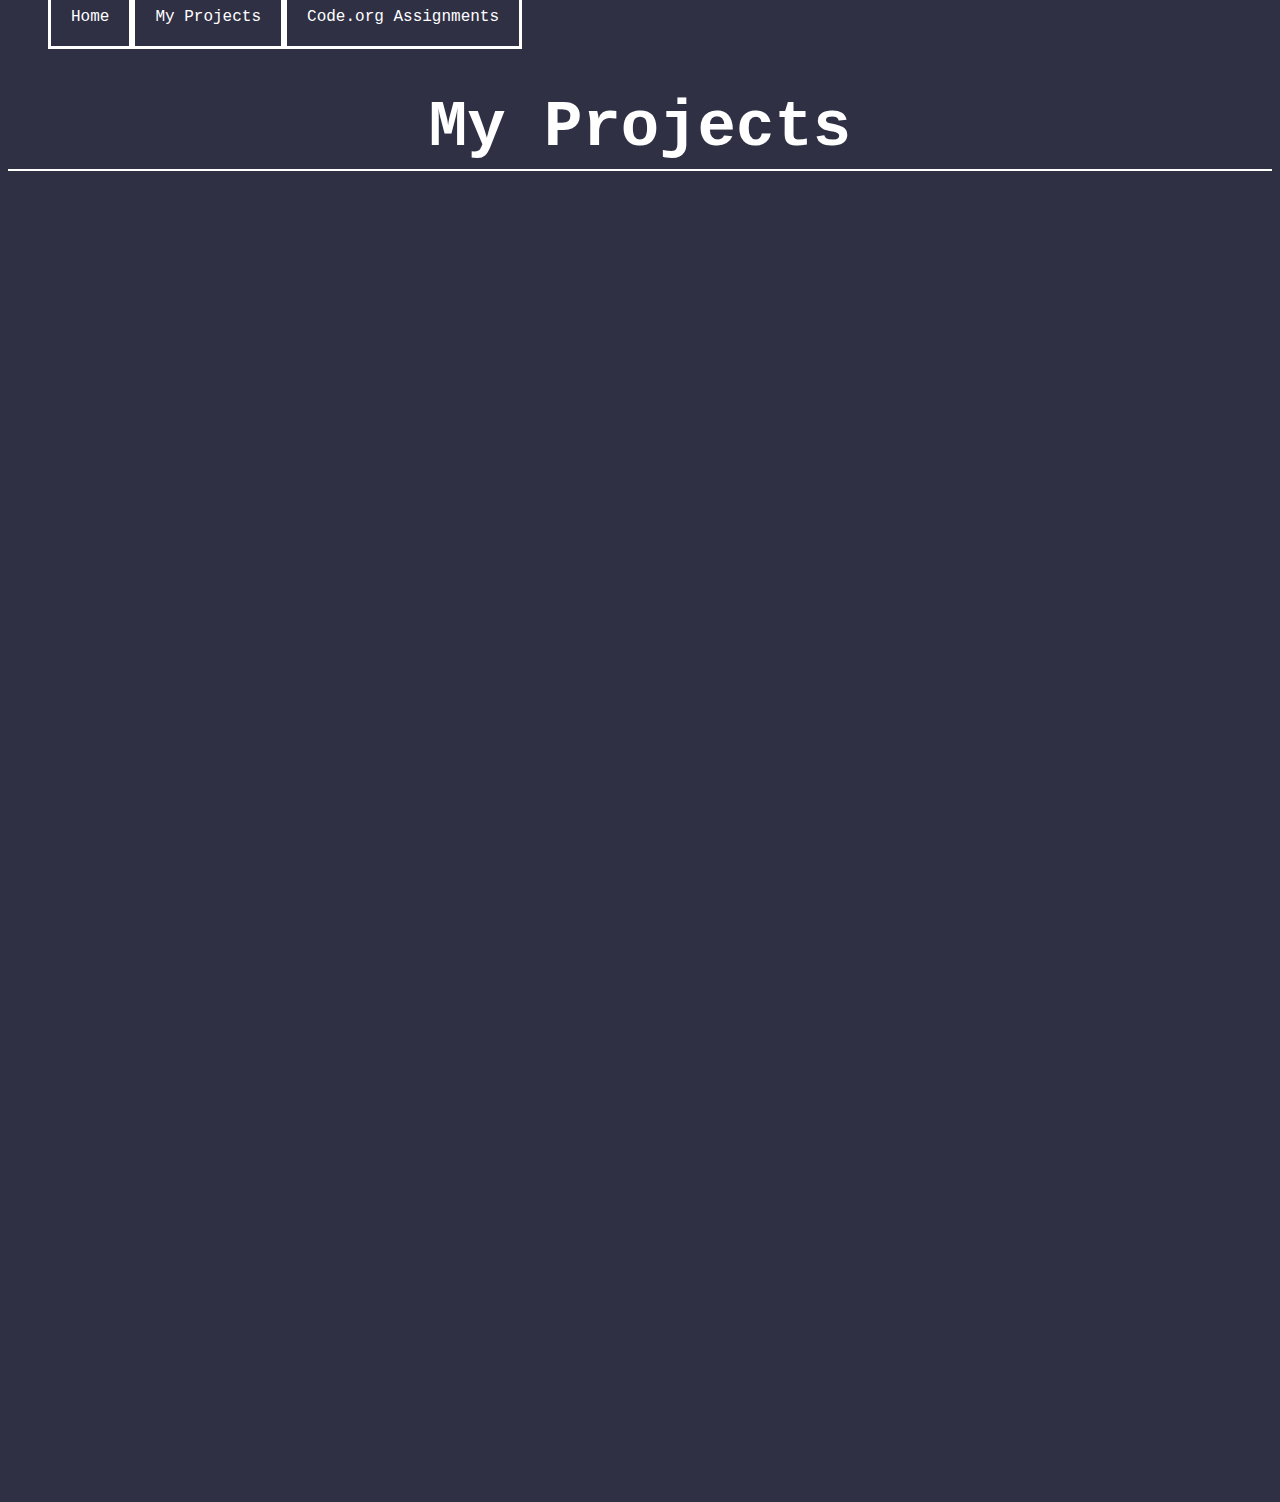
<file: index2.html>
<html>
  <head> <link rel="stylesheet" href="style2&3.css">
    <link rel = "https://www.google.com/url?sa=i&url=https%3A%2F%2Fflamingtext.com%2FName-Logos%2FTyler%2F&psig=AOvVaw0N6uYP_8AzSg1V64qu_XlY&ust=1702420385417000&source=images&cd=vfe&opi=89978449&ved=0CBIQjRxqFwoTCICI8qS4iIMDFQAAAAAdAAAAABAD">
    <title> Tyler Mazon's Website: My Projects </title>
    </link>
  </head>
  <body>
    <center>
    <ul>
      <li><a href = "index.html"> Home </a> </li>
      <li><a href = "index2.html"> My Projects </a> </li>
      <li><a href = "index3.html"> Code.org Assignments </a> </li>
    </ul>
      <br></br>
    <h1>My Projects</h1>
    <br></br>
    <iframe width="392" height="620" style="border: 0px;" src="https://studio.code.org/projects/applab/1VanPdFxU0ynEL7hEf1RGJ3unTeTTCSQMyCLCjCKfWA/embed?nosource"></iframe>
    <iframe width="392" height="620" style="border: 0px;" src="https://studio.code.org/projects/applab/puQFC0HzVtfMbmDetgvUlH8Ae0-Y995XYsHiFwcsOrH/embed?nosource"></iframe>
    <iframe width="392" height="620" style="border: 0px;" src="https://studio.code.org/projects/applab/HmnMot5E2Qy6ka5va5Z4V3-lUAnBaKoyqMM0sBrH39d/embed?nosource"></iframe>
    <iframe width="392" height="620" style="border: 0px;" src="https://studio.code.org/projects/applab/tzE4K8sGl1yPuaerA865CRT4xm-H7Uk8pzkELhUq9Ww/embed?nosource"></iframe>
  </body>
    </center>
</file>
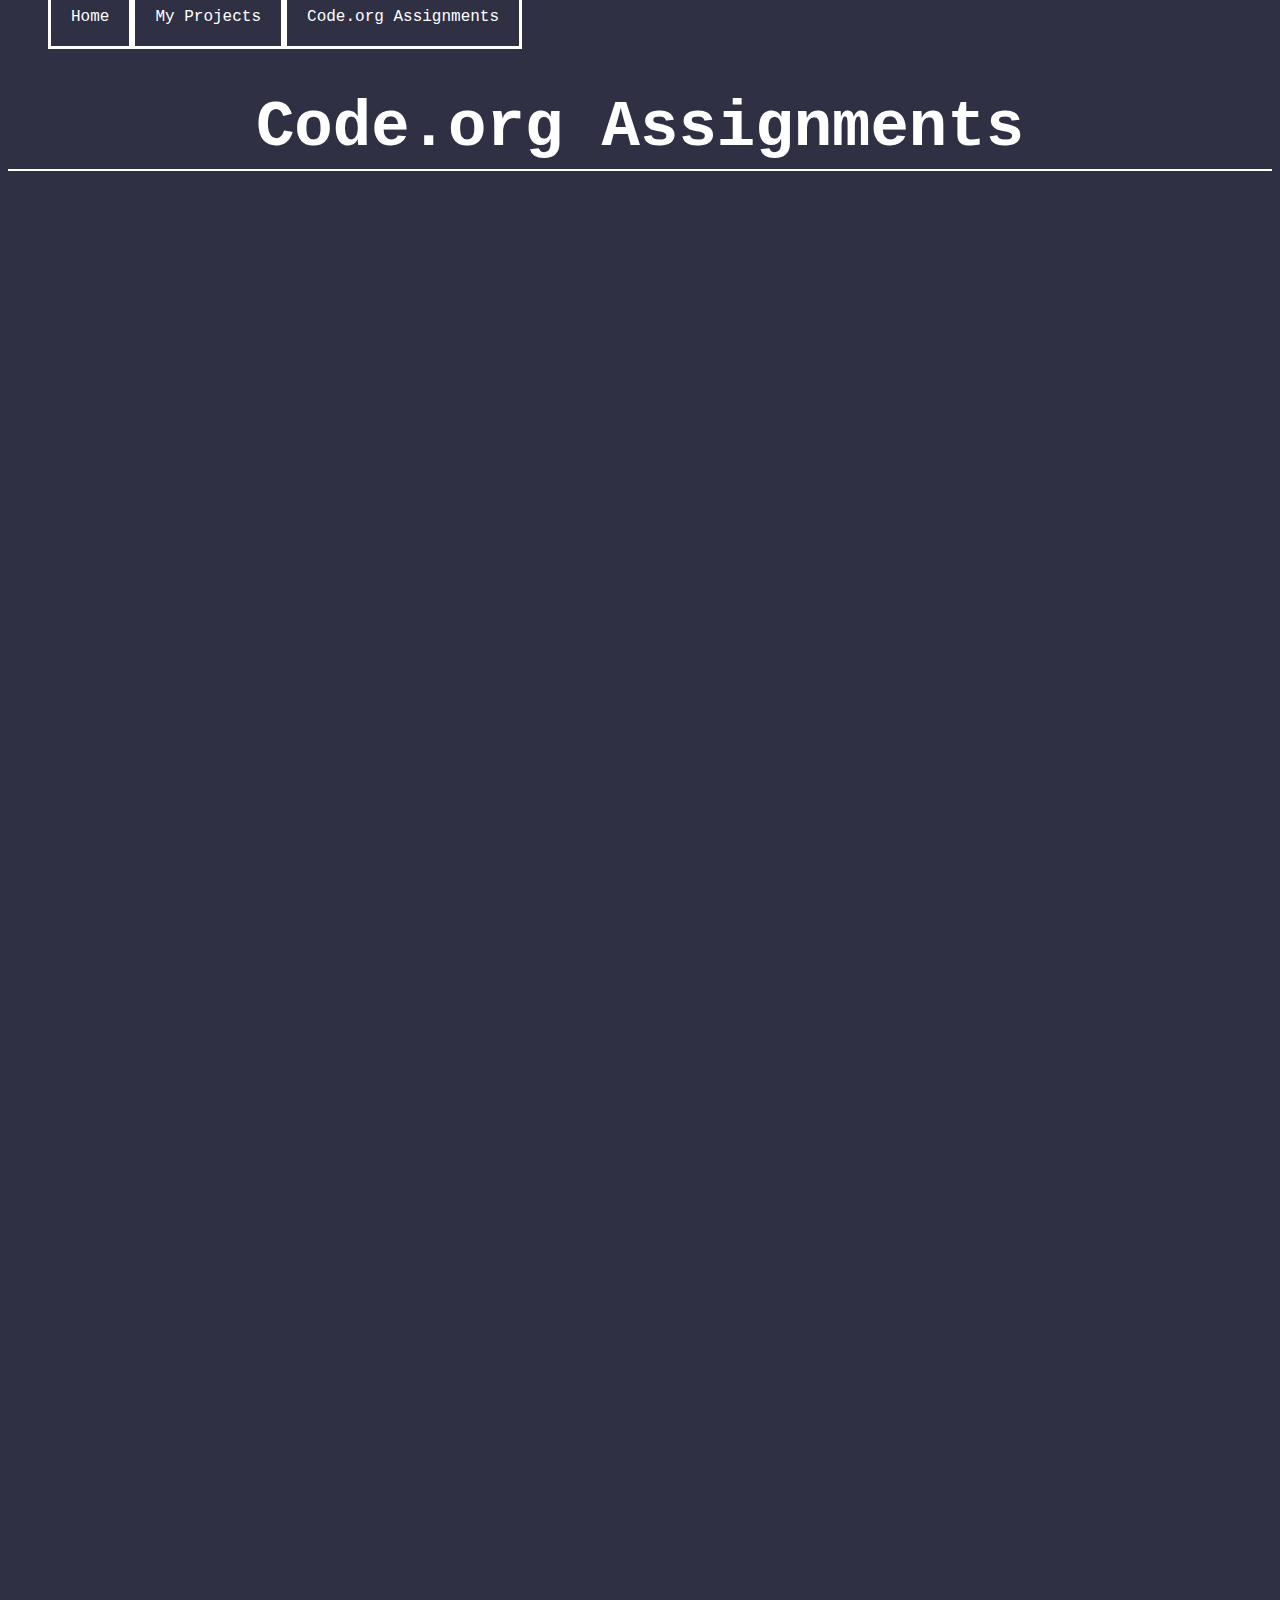
<file: index3.html>
<html>
  <head> <link rel="stylesheet" href="style2&3.css">
    <link rel = "https://www.google.com/url?sa=i&url=https%3A%2F%2Fflamingtext.com%2FName-Logos%2FTyler%2F&psig=AOvVaw0N6uYP_8AzSg1V64qu_XlY&ust=1702420385417000&source=images&cd=vfe&opi=89978449&ved=0CBIQjRxqFwoTCICI8qS4iIMDFQAAAAAdAAAAABAD">
    <title> Tyler Mazon's Website: Code.org Assignments </title>
    </link>
  </head>
  <body>
    <center>
    <ul>
      <li><a href = "index.html"> Home </a> </li>
      <li><a href = "index2.html"> My Projects </a> </li>
      <li><a href = "index3.html"> Code.org Assignments </a> </li>
    </ul>
      <br></br>
    <h1>Code.org Assignments</h1>
    <br></br>
    <iframe width="392" height="620" style="border: 0px;" src="https://studio.code.org/projects/applab/q2g8CYIKKUSUb3adiIiIL8HSRigtio0j5CucAADJZI6/embed?nosource"></iframe>
    <iframe width="392" height="620" style="border: 0px;" src="https://studio.code.org/projects/applab/-WSVHpWQF1-UtvaCJRPdOPt6N6apIpkj1AiCkPLx-3A/embed?nosource"></iframe>
    <iframe width="392" height="620" style="border: 0px;" src="https://studio.code.org/projects/applab/M7hpjsr853sFSirswqFMEpWSk2yD_55ZgidsgkoOInn/embed?nosource"></iframe>
    <iframe width="392" height="620" style="border: 0px;" src="https://studio.code.org/projects/applab/0n8RPonSEwNqylDxNbb310Mc0-acGe51NIOGVRbiqOd/embed?nosource"></iframe>
    <iframe width="392" height="620" style="border: 0px;" src="https://studio.code.org/projects/applab/5Y6phTlRsbcc4ZkME4X9r5jCEnuaVp1HHxKAZ7GByhf/embed?nosource"></iframe>
    <iframe width="392" height="620" style="border: 0px;" src="https://studio.code.org/projects/applab/JiDc9UaYBD1IXYIvf_rOkGh_MAgeSMsjE5DN0yfRWsd/embed?nosource"></iframe>
    <iframe width="392" height="620" style="border: 0px;" src="https://studio.code.org/projects/applab/Jeq_OIQmnYzISI0y6UMHtCjRI3o46cw15jx1U95SnVx/embed?nosource"></iframe>
    <iframe width="392" height="620" style="border: 0px;" src="https://studio.code.org/projects/applab/NtsLXn8pSwydBBcMQHl1cKGqfAwt735i1kTxDaJh53n/embed?nosource"></iframe>
    <iframe width="392" height="620" style="border: 0px;" src="https://studio.code.org/projects/applab/0siIjVK-8yQU60P1fmMO10Da921L6clf7V8ImvAWvVr/embed?nosource"></iframe>
    <iframe width="392" height="620" style="border: 0px;" src="https://studio.code.org/projects/applab/55nCtwoorY2Uj28gcRLxdS9gwoDvO3mduIfRt08ZpZw/embed?nosource"></iframe>
    <iframe width="392" height="620" style="border: 0px;" src="https://studio.code.org/projects/applab/jXloiHsZS_wIyLTv72npFVzHM40otsU1uQUH4FEujpk/embed?nosource"></iframe>
    <iframe width="392" height="620" style="border: 0px;" src="https://studio.code.org/projects/applab/7I2q8qEhKiDgGEW7v8FwUyFQnlmuVy4NDOioGO7Yw39/embed?nosource"></iframe>
    <iframe width="392" height="620" style="border: 0px;" src="https://studio.code.org/projects/applab/Zy7xE_P_VYTnmSJ3tguv8ptFR35uL9dFfqLnhaEunVr/embed?nosource"></iframe>
    <iframe width="392" height="620" style="border: 0px;" src="https://studio.code.org/projects/applab/kgqlOpSX4-Yrfx0AXEi6S7DR0TRWV9pPinedUIlao9k/embed?nosource"></iframe>
    <iframe width="392" height="620" style="border: 0px;" src="https://studio.code.org/projects/applab/NcpfaP6_uv6HHOn3LXN8X0TPG1MfOObtmYwQTktHPud/embed?nosource"></iframe>
    <iframe width="392" height="620" style="border: 0px;" src="https://studio.code.org/projects/applab/VKSZQuQ_eZj3OU5LKmMrK5irJVK-KsHvLik-Up6WY4A/embed?nosource"></iframe>
  </body>
    </center>
</file>
<file: style2&3.css>
body{
  background-color: #303045;
}
ul{
  list-style-type: none;
  position: fixed;
  margin: 0;
}
li{
  float: left;
  color: #FFFFFF;
  font-family: "Courier";
}
li a{
  padding: 20px;
  border-style: solid;
  border-color: #FFFFFF;
  font-size: 16px;
  color: #FFFFFF;
  text-decoration-line: none; 
  background-color: #303045;
}
li a:hover{
  background-color: #505065;
}
h1{
  font-size: 400%;
  padding: 5px;
  border-style: none none solid none;
  border-width: 2px;
  border-color: #FFFFFF;
  font-family: "Courier";
  color: #FFFFFF;
}
img{
  height: 500px;
  border-style: solid;
  border-color: #66DDFF;
  border-width: 4px;
}
</file>
